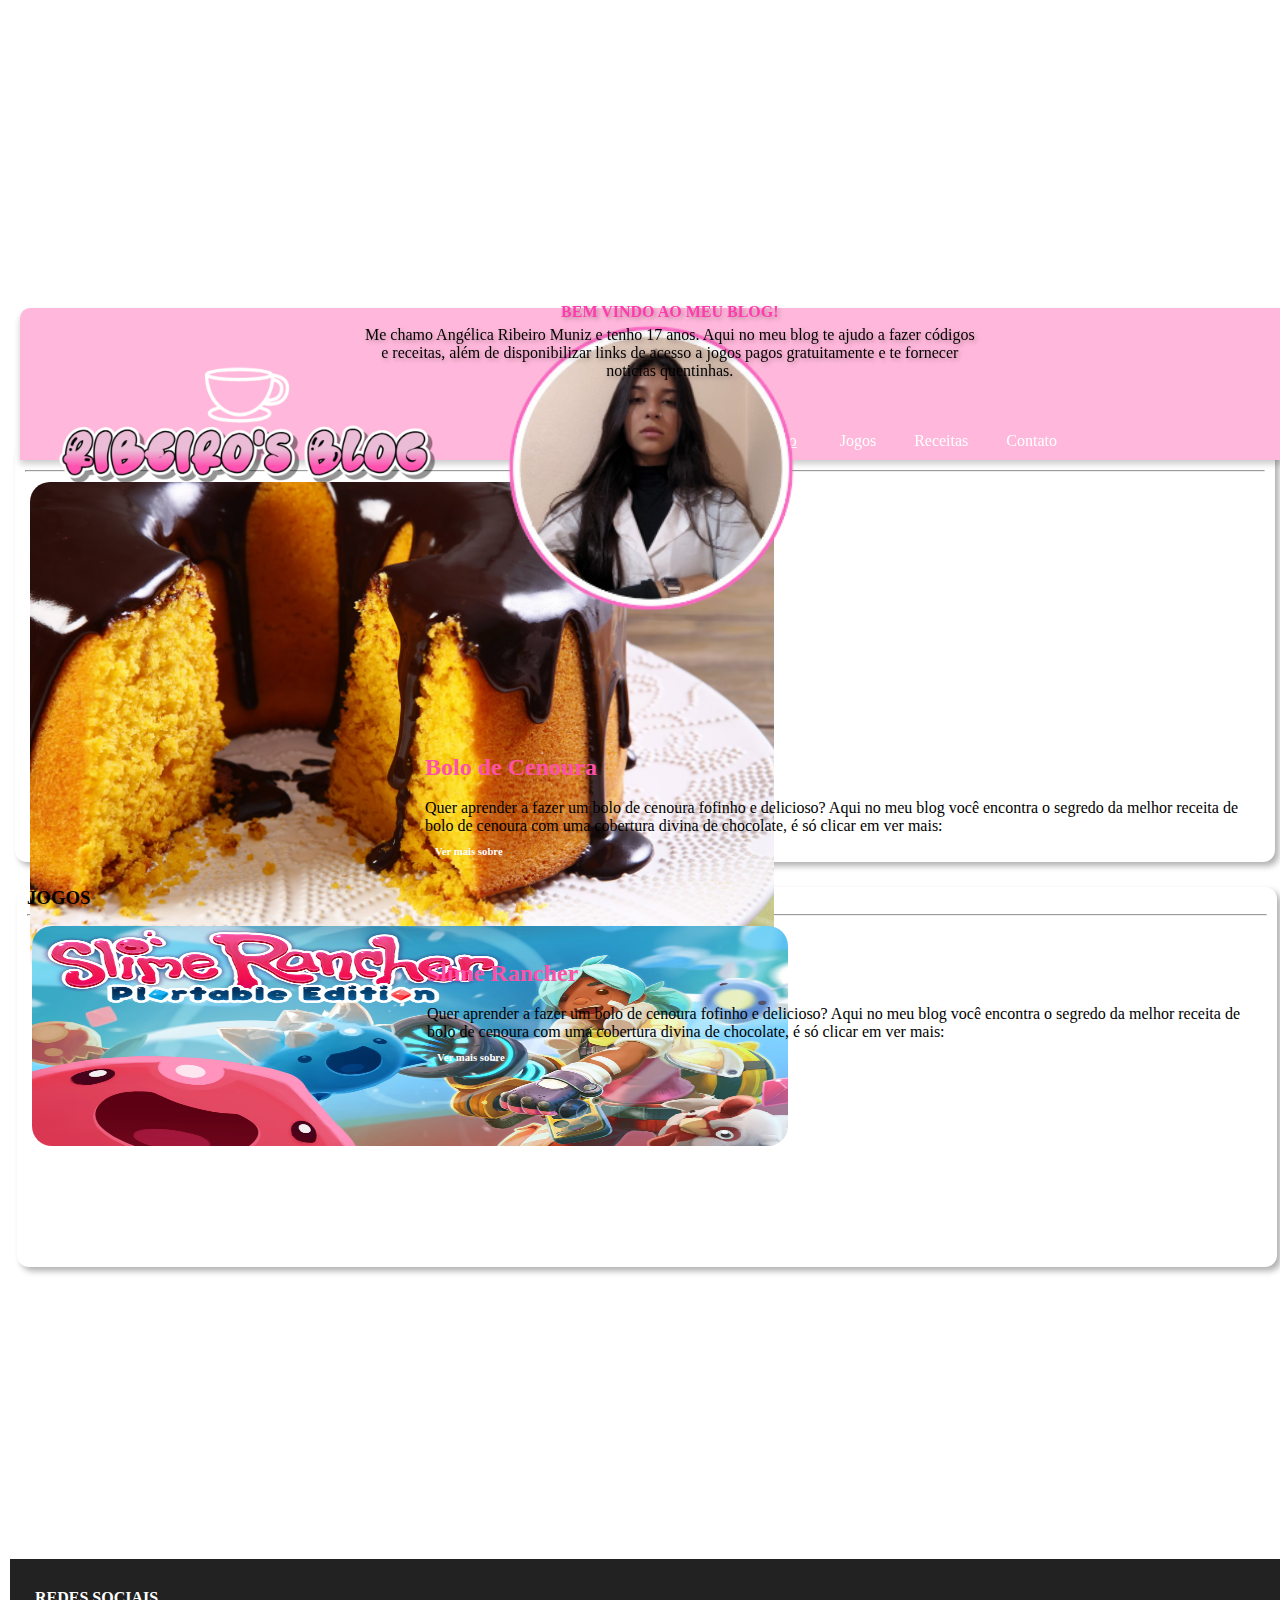
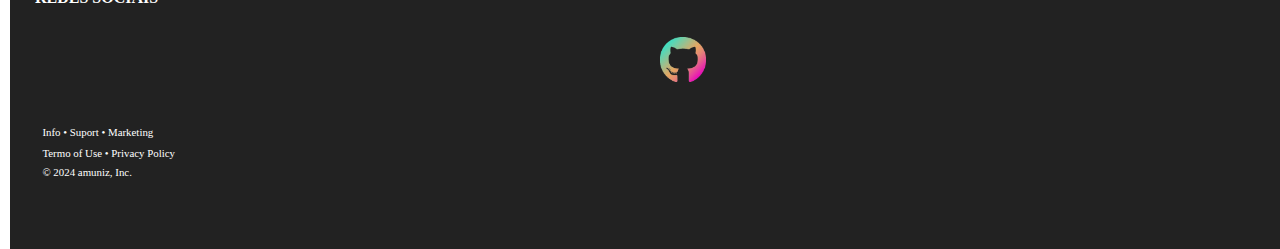
<file: index.html>
<!DOCTYPE html>
<html lang="PT-BR">
<head>
    <meta charset="UTF-8">
    <meta name="viewport" content="width=device-width, initial-scale=1.0">
    <title>Ribeiro's Blog</title>
    <link href="https://cdn.jsdelivr.net/npm/bootstrap@5.0.2/dist/css/bootstrap.min.css" rel="stylesheet" integrity="sha384-EVSTQN3/azprG1Anm3QDgpJLIm9Nao0Yz1ztcQTwFspd3yD65VohhpuuCOmLASjC" crossorigin="anonymous">
    <link rel="stylesheet" href="./css/style.css">
    <meta name="Angélica Ribeiro Muniz" content="Blog Pessoal"/>
</head>

<body>
    <header>
        
        <nav class="navbar">
            <div class="container-fluid">
                <div class="row">
                    <div  class="col-md-6">
                        <img id="logo" src="./assets/LOGO.png" alt="">
                    </div>
                    <div class="col-md-6 text-end">
                        <ul>
                            <li class="nav-item"><a href="#"><u>Início</u></a></li>
                            <li class="nav-item"><a href="#">Jogos</a></li>
                            <li class="nav-item"><a href="#">Receitas</a></li>
                            <li id="Contato" class="nav-item"><a href="#footer">Contato</a></li>
                        </ul>
                    </div>
                </div>
                <div class="dropdown">
                    <button style="color: black; background-color: white; border: none; box-shadow: none;" class="btn btn-primary dropdown-toggle" type="button" data-bs-toggle="dropdown" aria-expanded="false">
                        ☰
                    </button>
                    <ul class="dropdown-menu">
                      <li><button class="dropdown-item" type="button">Inicio</button></li>
                      <li><button class="dropdown-item" type="button">Receitas</button></li>
                      <li><button class="dropdown-item" type="button">Jogos</button></li>
                    </ul>
                  </div>
            </div>
        </nav>
        
    </header>

    <main>
        <div id="biografia" class="container-fluid">
            <div class="row">
                <div class="col-md-12">
                     <img class="img-fluid" id="perfil" src="./assets/PERFIL.png" alt="">
                </div>
            </div>
            <div id="textBio" class="row">
                <p class="col-md-12"> <p><h4>BEM VINDO AO MEU BLOG!</h4></p> Me chamo Angélica Ribeiro Muniz e tenho 17 anos. Aqui no meu blog te ajudo a fazer códigos e receitas, além de disponibilizar links de acesso a jogos pagos gratuitamente e te fornecer noticias quentinhas. </p>
            </div>
        </div>
    </main>


    <div id="cont" class="container-fluid">
        <div id="receitas" class="row">
            <h3>RECEITAS</h3>
        </div>
        <div class="row">
            <hr>
        </div>
        <div class="row">
            <div class="img-fluid col-md-6">
                <img id="bolodecenoura" src="./assets/bolodecenoura.avif" alt="">
            </div>
            <div id="textbolo" class="col-md-6">
                <h2 style="color: rgb(255, 81, 168);">Bolo de Cenoura</h2>
                <p>Quer aprender a fazer um bolo de cenoura fofinho e delicioso? Aqui no meu blog você encontra o segredo da melhor receita de bolo de cenoura com uma cobertura divina de chocolate, é só clicar em ver mais: </p>
                <h6 id="vermais" style="color: rgb(255, 81, 168);"><a href="#bolo">Ver mais sobre</a> </h6>
            </div>
        </div>
    </div>

    <div id="cont2" class="container-fluid">
        <div id="receitas" class="row">
            <h3>JOGOS</h3>
        </div>
        <div class="row">
            <hr>
        </div>
        <div class="row">
            <div class="img-fluid col-md-6">
                <img id="slime" src="./assets/slime.avif" alt="">
            </div>
            <div id="textjogo" class="col-md-6">
                <h2 style="color: rgb(255, 81, 168);">Slime Rancher</h2>
                <p>Quer aprender a fazer um bolo de cenoura fofinho e delicioso? Aqui no meu blog você encontra o segredo da melhor receita de bolo de cenoura com uma cobertura divina de chocolate, é só clicar em ver mais: </p>
                <h6 id="vermaisjogo" style="color: rgb(255, 81, 168);"><a href="content.html">Ver mais sobre</a> </h6>
            </div>
        </div>
    </div>

    <footer id="footer">
        <div class="row">
            <h4 class=".col-md-12">REDES SOCIAIS</h4>
        <div class="row">
        <div class="row">
            <a href="https://github.com/ribeiroamuniz"><img id="github" class="img-fluid col-md-12" src="./assets/github.png" alt=""></a>
        </div>
        <div class="row">
            <p id="licença"><p id="info">Info • Suport • Marketing</p><p id="termo">Termo of Use • Privacy Policy<p/><p id="doismilevintequatro" >© 2024 amuniz, Inc.</p>
        </div>
    </footer>
    
<script src="https://cdn.jsdelivr.net/npm/bootstrap@5.0.2/dist/js/bootstrap.bundle.min.js" integrity="sha384-mrcAsJ0hCO3K3cy3BEikt7HfKb6T5tFt4h7QA7i/b2m8g0HUG8jN1q5P0yCUF7Bf" crossorigin="anonymous"></script>
    
</body>



</html>
      
    <footer id="footer">

    </footer>
    
<script src="https://cdn.jsdelivr.net/npm/bootstrap@5.0.2/dist/js/bootstrap.bundle.min.js" integrity="sha384-mrcAsJ0hCO3K3cy3BEikt7HfKb6T5tFt4h7QA7i/b2m8g0HUG8jN1q5P0yCUF7Bf" crossorigin="anonymous"></script>
    
</body>


</html>
</file>
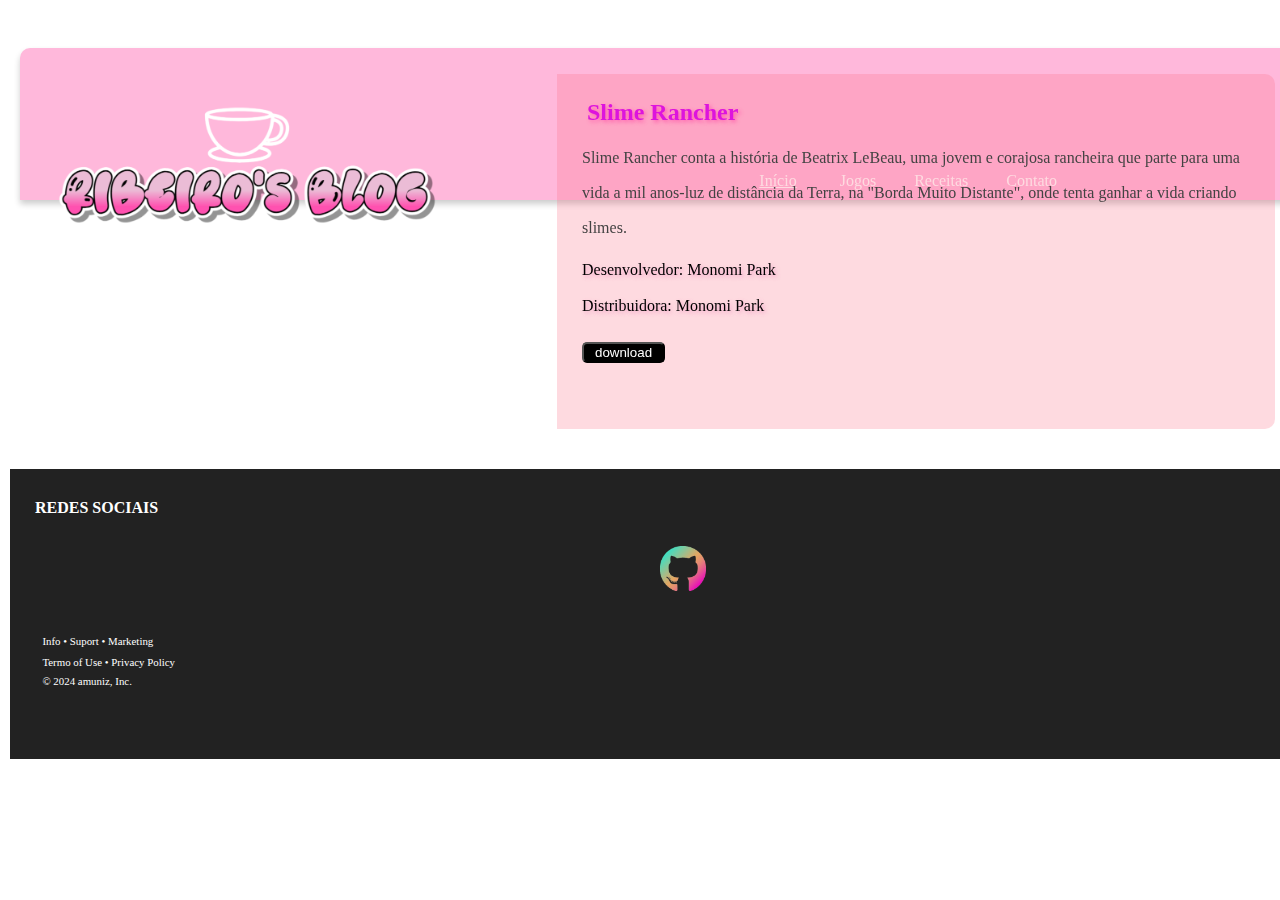
<file: content.html>
<!DOCTYPE html>
<html lang="PT-BR">
<head>
    <meta charset="UTF-8">
    <meta name="viewport" content="width=device-width, initial-scale=1.0">
    <title>Ribeiro's Blog</title>
    <link href="https://cdn.jsdelivr.net/npm/bootstrap@5.0.2/dist/css/bootstrap.min.css" rel="stylesheet" integrity="sha384-EVSTQN3/azprG1Anm3QDgpJLIm9Nao0Yz1ztcQTwFspd3yD65VohhpuuCOmLASjC" crossorigin="anonymous">
    <link rel="stylesheet" href="./css/style.css">
    <meta name="Angélica Ribeiro Muniz" content="Blog Pessoal"/>
</head>

<body>
    <header>
        
        <nav class="navbar">
            <div class="container-fluid">
                <div class="row">
                    <div  class="col-md-6">
                        <img id="logo" src="./assets/LOGO.png" alt="">
                    </div>
                    <div class="col-md-6 text-end">
                        <ul>
                            <li class="nav-item"><a href="#"><u>Início</u></a></li>
                            <li class="nav-item"><a href="#">Jogos</a></li>
                            <li class="nav-item"><a href="#">Receitas</a></li>
                            <li id="Contato" class="nav-item"><a href="#footer">Contato</a></li>
                        </ul>
                    </div>
                </div>
                <div class="dropdown">
                    <button style="color: black; background-color: white; border: none; box-shadow: none;" class="btn btn-primary dropdown-toggle" type="button" data-bs-toggle="dropdown" aria-expanded="false">
                        ☰
                    </button>
                    <ul class="dropdown-menu">
                      <li><button class="dropdown-item" type="button">Inicio</button></li>
                      <li><button class="dropdown-item" type="button">Receitas</button></li>
                      <li><button class="dropdown-item" type="button">Jogos</button></li>
                    </ul>
                  </div>
            </div>
        </nav>
        
    </header>


        <main>
            <div id="linkslime" class="container">
                <div class="row">
                    <div class="col-md-6">
                         <iframe id="trailer" width="560" height="315" src="https://www.youtube.com/embed/oOL-dsa79Xs?si=VFeMh6QuP9z_lJg2" title="YouTube video player" frameborder="0" allow="accelerometer; autoplay; clipboard-write; encrypted-media; gyroscope; picture-in-picture; web-share" referrerpolicy="strict-origin-when-cross-origin" allowfullscreen></iframe>
                    </div>
                    <div id="rancherslime" class="col-md-6">
                        <h2 id="Rancher"><strong>Slime Rancher</strong></h2>
                        <p id="descriptiongame"> Slime Rancher conta a história de Beatrix LeBeau, uma jovem e corajosa rancheira que parte para uma vida a mil anos-luz de distância da Terra, na "Borda Muito Distante", onde tenta ganhar a vida criando slimes.</p>
                        <p id="desenvolvedor">Desenvolvedor: Monomi Park</p>
                        <p id="desenvolvedor">Distribuidora: Monomi Park</p>
                        <button id="baixar" ><a href="https://steamunlocked.net/6afb45-slime-rancher-free-download/">download</a></button>
                    </div>
                </div>
            </div>
        </main>

    <footer id="footer">
        <div class="row">
            <h4 class=".col-md-12">REDES SOCIAIS</h4>
        <div class="row">
        <div class="row">
            <a href="https://github.com/ribeiroamuniz"><img id="github" class="img-fluid col-md-12" src="./assets/github.png" alt=""></a>
        </div>
        <div class="row">
            <p id="licença"><p id="info">Info • Suport • Marketing</p><p id="termo">Termo of Use • Privacy Policy<p/><p id="doismilevintequatro" >© 2024 amuniz, Inc.</p>
        </div>
    </footer>
    
<script src="https://cdn.jsdelivr.net/npm/bootstrap@5.0.2/dist/js/bootstrap.bundle.min.js" integrity="sha384-mrcAsJ0hCO3K3cy3BEikt7HfKb6T5tFt4h7QA7i/b2m8g0HUG8jN1q5P0yCUF7Bf" crossorigin="anonymous"></script>

      
    <footer id="footer">

    </footer>
    
<script src="https://cdn.jsdelivr.net/npm/bootstrap@5.0.2/dist/js/bootstrap.bundle.min.js" integrity="sha384-mrcAsJ0hCO3K3cy3BEikt7HfKb6T5tFt4h7QA7i/b2m8g0HUG8jN1q5P0yCUF7Bf" crossorigin="anonymous"></script>
    
</body>


</html>
</file>
<file: css/style.css>
*{
    margin: 5px;
}



.container{
    width: 100%;
}

nav{
    position: fixed;
    padding: 0%;
    width: 100%;
    color: white;
    background-color: rgb(255, 184, 219);
    border-top-left-radius: 10px;
    border-bottom-right-radius: 10px;
    box-shadow: 0px 4px 6px rgba(0, 0, 0, 0.2);
    display: flex;
    justify-content: space-between ;
}

ul{
    list-style: none;
    margin-right: 0;
    text-align: right;
    margin-top: -8%;
    text-align: end;
    z-index: 1;
}

li{
    text-decoration: none;
    display: inline;
    padding: 0px 7px;
}

ul li:last-child {
    margin-right: 0; /* Remove a margem à direita do último item da lista */
}

a{
    text-decoration: none;
    color: white;
}

a:hover{
    color: rgb(255, 29, 180);
}

#logo{ 
    width: 40%;
    margin-top: 3%;
}

#perfil{
    position: absolute;
    width: 25%;
    border-radius: 1000px;
    margin-left: 36%;
    margin-bottom: 10%;
}

#textBio{
    position: relative;
    text-align: center;
    right: -27%;
    color: black;
    margin-top: 24%;
    width: 50%;
    text-shadow: 2px 2px 4px rgba(75, 48, 56, 0.39);
    max-width: 90%;
    margin-bottom: 0%;
}

#textBio h4{
    color: rgb(255, 59, 173);
}

main{
    margin-bottom: 15%;
}

#biografia{
    align-items: center;
    justify-content: center;
    display:flexbox;
}

#blocoUm{
    margin-top: 50%;
    border-radius: 3px;
    margin: 0;
    border-color: rgb(255, 59, 173);
}

#bolodecenoura{
    width: 60%;
    border-radius: 20px;
}

#slime{
    width: 61%;
    border-radius: 20px;
    height: 220px;
}

#cont{
    box-shadow: 4px 4px 6px rgba(0, 0, 0, 0.308);
    /* border: 1px solid rgb(255, 58, 222);
    padding: 20px;*/
    border-radius: 12px; 
    margin: 5px;
    width: 100%;
    margin-top: -10%;
}

#cont2{
    box-shadow: 4px 4px 6px rgba(0, 0, 0, 0.308);
    /* border: 1px solid rgb(255, 58, 222);
    padding: 20px;*/
    border-radius: 12px; 
    margin: 7px;
    width: 100%;
    margin-top: 2%;
    margin-bottom: 100px;
    height: 380px;
}

hr{
    color: rgba(0, 0, 0, 0.418);
}

#textbolo{
    width: 68%;
    margin-left: 32%;
    margin-top: -19%;
}

#textjogo{
    width: 68%;
    margin-left: 32%;
    margin-top: -16%;
}

#textbolo h2{
    margin-bottom: 18px;
}

#textjogo h2{
    margin-bottom: 18px;
}

#textbolo{
    margin-bottom: 17px;
}

#vermais{
    width: 15%;
    padding: 5px;
    border-radius: 7px;
    background-color: rgb(255, 59, 173);
}

#vermaisjogo{
    width: 15%;
    padding: 5px;
    border-radius: 7px;
    background-color: rgb(255, 59, 173);
}

#vermais :hover{
    cursor: pointer;
    text-shadow: 2px 2px 4px rgba(0, 0, 0, 0.726);
    color: white;
}

#vermaisjogo :hover{
    cursor: pointer;
    text-shadow: 2px 2px 4px rgba(0, 0, 0, 0.726);
    color: white;
}

.dropdown{
    margin-left: 80%;
    top: -70px;
}

footer{
    background-color:rgb(34, 34, 34) ;
    color: white;
    width: 100%;
    margin: 0;
    text-align: center;
    margin-top: 15%;
    height: 250px;
    padding: 20px;
    position: absolute;
}

footer h4{
    position: absolute;
    z-index: 1;
    margin-left: 0%;
    margin-bottom: 15px;
}

#info{
    position: absolute;
    z-index: 1;
    margin-bottom: 5px;
    margin-top: 9%;
    text-align: center;
    margin-left: -0.2%;
    font-size: 68%;
}

#termo{
    position: absolute;
    z-index: 1;
    margin-bottom: 5px;
    margin-top: 10.6%;
    text-align: center;
    margin-left: -0.2%;
    font-size: 68%;
}

#doismilevintequatro{
    position: absolute;
    z-index: 1;
    margin-bottom: 5px;
    margin-top: 12%;
    text-align: center;
    margin-left: -0.2%;
    font-size: 68%;
}

#github{
    position: absolute;
    z-index: 1;
    width: 3.5%;
    display: block;
    margin-left: 46.6%;
    margin-top: 4%;
}

#github :hover{
    cursor: pointer;
}

/* começo da segunda pagina */

#linkslime{
    padding: 20px;
    margin-top: 3%;
}

#rancherslime{
    position: absolute;
    margin-left: 40%;
    margin-top: 0.5%;
    border-top-right-radius: 10px; 
    border-bottom-right-radius: 10px;
    height: 315px;
    padding: 20px;
    background-color: rgba(252, 109, 133, 0.253);
}

#rancherslime h2{
    color: rgb(221, 20, 221);
    text-shadow: 2px 2px 4px rgba(255, 0, 140, 0.452);
    margin-bottom: 14px;
}

#descriptiongame{
    color: rgb(68, 67, 67);
    line-height: 35px;
    margin-bottom: 20px;
}

#baixar{
    background-color: black;
    border-radius: 5px;
}

#desenvolvedor{
    line-height: 10px;
    color: black;
    text-shadow: 2px 2px 4px rgba(223, 77, 159, 0.452);
    margin-bottom: 26px;
}

#trailer{
    position: absolute;
    width: 45%;
    border-radius: 10px;
    margin-left: -8%;
}

@media (max-width: 767px) {
    #perfil {
        display: none; 
    }
    #textBio{
        width: 90%;
        text-align: center;
        left: 8%;
        margin-top: -5%;
    }
    #textbolo p{
        display: none;
    }
    #textjogo p{
        display: none;
    }
    #bolodecenoura{
        width: 90%;
    }
    #slime{
        width: 90%;
    }
    #cont{
        margin-bottom: 40px;
        height: 440px;
    }
    #cont2{
        height: 430px;
    }
    #vermais{
        position: absolute;
        width: 60%;
        text-align: center;
        margin-left: -15%;
        margin-top: 3%;
    }
    #vermaisjogo{
        width: 100%;
        text-align: center;
        margin-left: -25%;
        margin-top: 14%;
    }
    ul{
        display: none;
    }
    #logo{
        width: 50%;
        margin-left: 0%;
    }
    nav{
        height: 120px;
    }
    #textbolo h2{
        margin-top: 35%;
        margin-right: 60%;
        margin-left: -46%
    }
    #textjogo h2{
        margin-top: 26%;
        margin-right: 60%;
        margin-left: -46%
    }
    footer{
        background-color:rgb(34, 34, 34) ;
        color: white;
        width: 100%;
        margin: 0%;
        text-align: center;
        margin-top: 180%;
        height: 220px;
        padding: 20px;
        position: absolute;
    }
    
    footer h4{
        position: absolute;
        z-index: 1;
        margin-left: -1%;
    }
    
    #info{
        position: absolute;
        z-index: 1;
        margin-bottom: 5px;
        margin-top: 21%;
        text-align: center;
        margin-left: -0.2%;
        font-size: 68%;
    }
    
    #termo{
        position: absolute;
        z-index: 1;
        margin-bottom: 5px;
        margin-top: 26%;
        text-align: center;
        margin-left: -0.2%;
        font-size: 68%;
    }
    
    #doismilevintequatro{
        position: absolute;
        z-index: 1;
        margin-bottom: 5px;
        margin-top: 31%;
        text-align: center;
        margin-left: -0.2%;
        font-size: 68%;
    }
    
    #github{
        position: absolute;
        z-index: 1;
        width: 10%;
        display: block;
        margin-left: 40%;
        margin-top: 10%;
    }

    /* Começo da segunda pagina */

    #linkslime{
        padding: 20px;
        margin-top: 3%;
        width: 100%;
        margin-bottom: 50px
    }
    
    #rancherslime{
        position: absolute;
        margin-left: -3%;
        margin-top: 0.5%;
        border-top-right-radius: 10px; 
        border-bottom-right-radius: 10px;
        height: 380px;
        padding: 20px;
        width: 97%;
        background-color: rgba(252, 109, 133, 0.253);
        margin-top: 90%;
    }
    
    #rancherslime h2{
        color: rgb(221, 20, 221);
        text-shadow: 2px 2px 4px rgba(255, 0, 140, 0.452);
        margin-bottom: 14px;
    }
    
    #descriptiongame{
        color: rgb(68, 67, 67);
        line-height: 35px;
        margin-bottom: 20px;
    }
    
    #baixar{
        background-color: black;
        border-radius: 5px;
    }
    
    #desenvolvedor{
        line-height: 10px;
        color: black;
        text-shadow: 2px 2px 4px rgba(223, 77, 159, 0.452);
        margin-bottom: 26px;
    }
    
    #trailer{
        position: absolute;
        width: 97%;
        border-radius: 10px;
        margin-left: -8%;
    }
}

@media only screen and (min-width: 768px) {
    .dropdown {
        display: none;
    }
}
</file>
